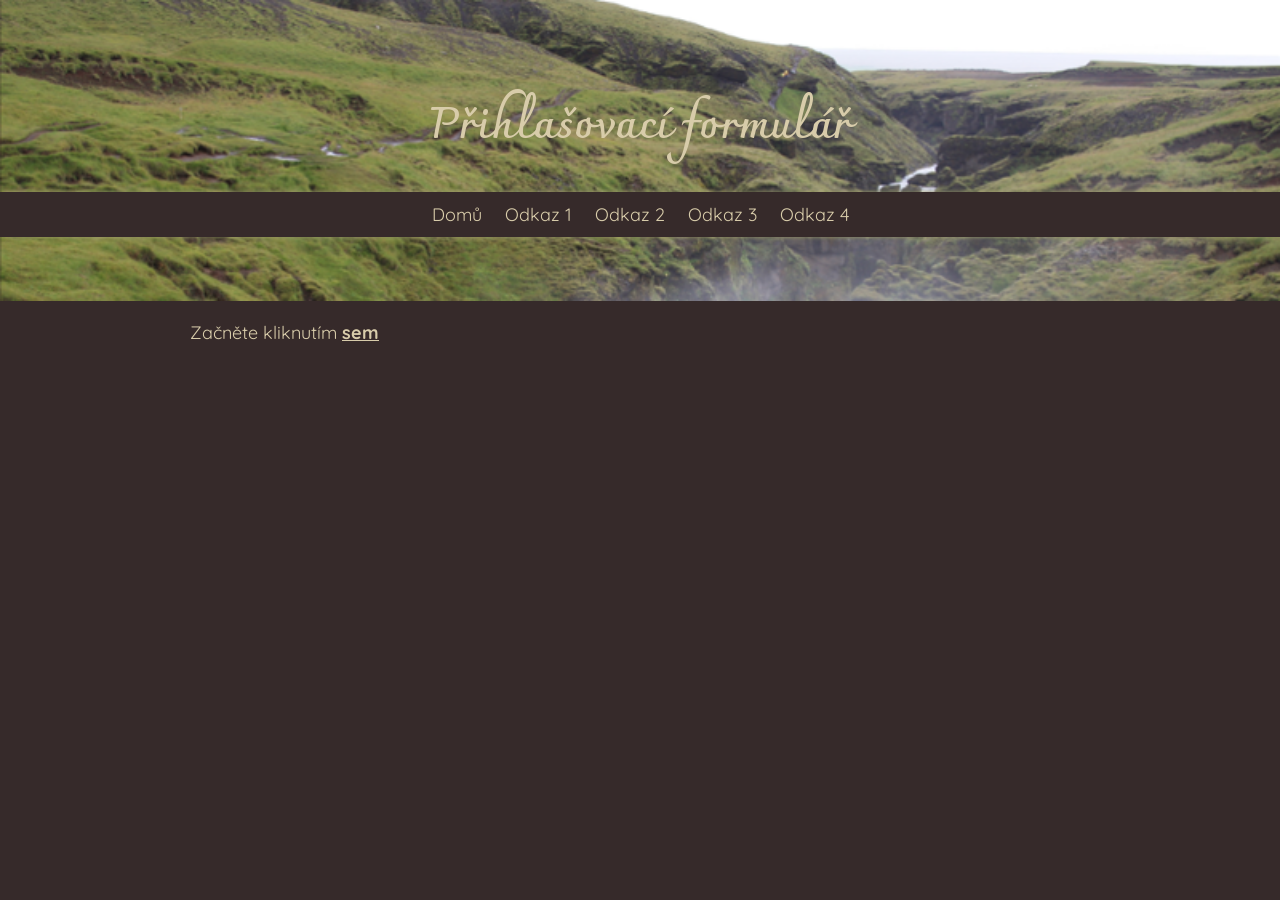
<file: src/main/resources/templates/index.html>
<!DOCTYPE html>
<html lang="cs"
      xmlns="http://www.w3.org/1999/xhtml"
      xmlns:th="http://www.thymeleaf.org">
<head>
    <meta charset="UTF-8">
    <meta name="viewport" content="width=device-width, initial-scale=1.0">
    <meta http-equiv="X-UA-Compatible" content="ie=edge">
    <title>Úkol03 - pexeso</title>
    <link href="https://fonts.googleapis.com/css?family=Charmonman|Quicksand" rel="stylesheet">
    <link rel="stylesheet" href="../static/css/styly.css"
          th:href="${'css/styly.css'}"/>
    <link rel="icon" href="../static/images/favicon.png"
          th:href="${'images/favicon.png'}"/>
</head>
<body>

    <header>
        <h1>
            Přihlašovací formulář
        </h1>
        <ul>
            <li><a href="/">Domů</a></li>
            <li><a href="">Odkaz 1</a></li>
            <li><a href="">Odkaz 2</a></li>
            <li><a href="">Odkaz 3</a></li>
            <li><a href="">Odkaz 4</a></li>
        </ul>
    </header>

    <main>

        <p>
            Začněte kliknutím
            <a href="prihlaseni">sem</a>
        </p>



    </main>
    <footer>

    </footer>

</body>
</html>
</file>
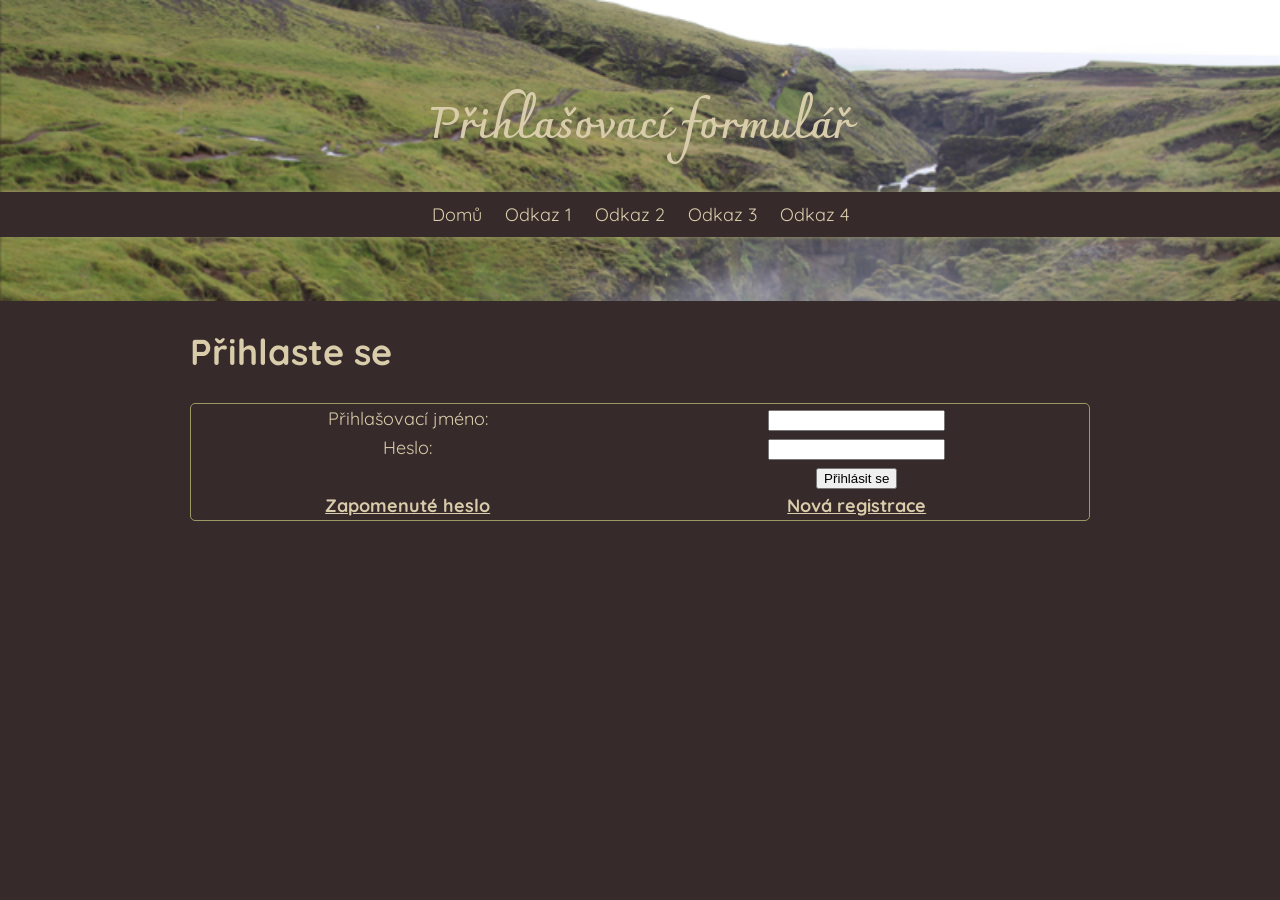
<file: src/main/resources/templates/prihlaseni.html>
<!DOCTYPE html>
<html lang="cs"
      xmlns="http://www.w3.org/1999/xhtml"
      xmlns:th="http://www.thymeleaf.org">
<head>
    <meta charset="UTF-8">
    <meta name="viewport" content="width=device-width, initial-scale=1.0">
    <meta http-equiv="X-UA-Compatible" content="ie=edge">
    <title>Úkol03 - pexeso</title>
    <link href="https://fonts.googleapis.com/css?family=Charmonman|Quicksand" rel="stylesheet">
    <link rel="stylesheet" href="../static/css/styly.css"
          th:href="${'css/styly.css'}"/>
    <link rel="icon" href="../static/images/favicon.png"
          th:href="${'images/favicon.png'}"/>
</head>
<body>

    <header>
        <h1>
            Přihlašovací formulář
        </h1>
        <ul>
            <li><a href="/">Domů</a></li>
            <li><a href="">Odkaz 1</a></li>
            <li><a href="">Odkaz 2</a></li>
            <li><a href="">Odkaz 3</a></li>
            <li><a href="">Odkaz 4</a></li>
        </ul>
    </header>

    <main>

        <h1>Přihlaste se</h1>



        <form method="post">
            <table>
                <tr>
                    <td>
                        <label for="jmeno">Přihlašovací jméno:</label>
                    </td>
                    <td>
                        <input id="jmeno"   name="email"
                               value="" th:value="${uzivatel}">

                    </td>
                </tr>
                <tr>
                    <td>
                        <label for="hes">Heslo:</label>
                    </td>
                    <td>
                        <input id="hes" name="heslo" type="password"
                               value="">

                    </td>
                </tr>
                <tr>
                    <td>
                        &nbsp;
                    </td>
                    <td>
                        <input type="submit" value="Přihlásit se">
                    </td>
                </tr>
                <tr>
                    <td>
                        <a href="zapomenute-heslo">Zapomenuté heslo</a>
                    </td>
                    <td>
                        <a href="registrace">Nová registrace</a>
                    </td>
                </tr>
            </table>
        </form>



    </main>
    <footer>

    </footer>

</body>
</html>
</file>
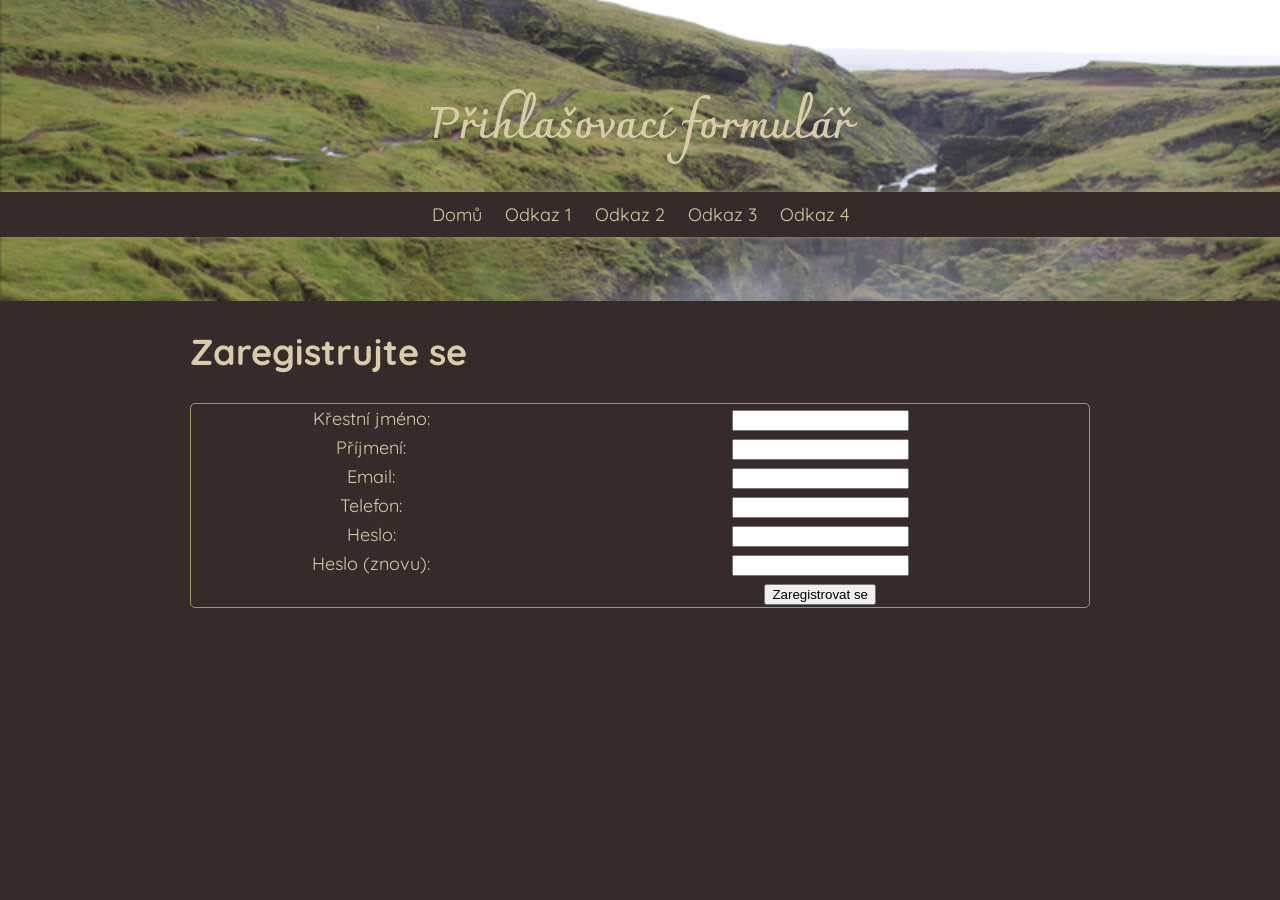
<file: src/main/resources/templates/registrace.html>
<!DOCTYPE html>
<html lang="cs"
      xmlns="http://www.w3.org/1999/xhtml"
      xmlns:th="http://www.thymeleaf.org">
<head>
    <meta charset="UTF-8">
    <meta name="viewport" content="width=device-width, initial-scale=1.0">
    <meta http-equiv="X-UA-Compatible" content="ie=edge">
    <title>Úkol03 - pexeso</title>
    <link href="https://fonts.googleapis.com/css?family=Charmonman|Quicksand" rel="stylesheet">
    <link rel="stylesheet" href="../static/css/styly.css"
          th:href="${'css/styly.css'}"/>
    <link rel="icon" href="../static/images/favicon.png"
          th:href="${'images/favicon.png'}"/>
</head>
<body>

    <header>
        <h1>
            Přihlašovací formulář
        </h1>
        <ul>
            <li><a href="/">Domů</a></li>
            <li><a href="">Odkaz 1</a></li>
            <li><a href="">Odkaz 2</a></li>
            <li><a href="">Odkaz 3</a></li>
            <li><a href="">Odkaz 4</a></li>
        </ul>
    </header>

    <main>

        <h1>Zaregistrujte se</h1>
        

        <form method="post">
            <table>
                <tr>
                    <td>
                        <label for="jm">Křestní jméno:</label>
                    </td>
                    <td>
                        <input id="jm" name="krestniJmeno"
                               value="">

                    </td>
                </tr>
                <tr>
                    <td>
                        <label for="prijm">Příjmení:</label>
                    </td>
                    <td>
                        <input id="prijm" name="prijmeni"
                               value="">

                    </td>
                </tr>
                <tr>
                    <td>
                        <label for="em">Email:</label>
                    </td>
                    <td>
                        <input id="em" name="email"
                               value="">

                    </td>
                </tr>
                <tr>
                    <td>
                        <label for="tel">Telefon:</label>
                    </td>
                    <td>
                        <input id="tel" name="telefon"
                               value="">

                    </td>
                </tr>
                <tr>
                    <td>
                        <label for="hes">Heslo:</label>
                    </td>
                    <td>
                        <input id="hes" name="heslo" type="password"
                               value="">

                    </td>
                </tr>
                <tr>
                    <td>
                        <label for="hes2">Heslo (znovu):</label>
                    </td>
                    <td>
                        <input id="hes2" name="heslo2" type="password"
                               value="">

                    </td>
                </tr>
                <tr>
                    <td>
                        &nbsp;
                    </td>
                    <td>
                        <input type="submit" value="Zaregistrovat se">
                    </td>
                </tr>
            </table>
        </form>



    </main>
    <footer>

    </footer>

</body>
</html>
</file>
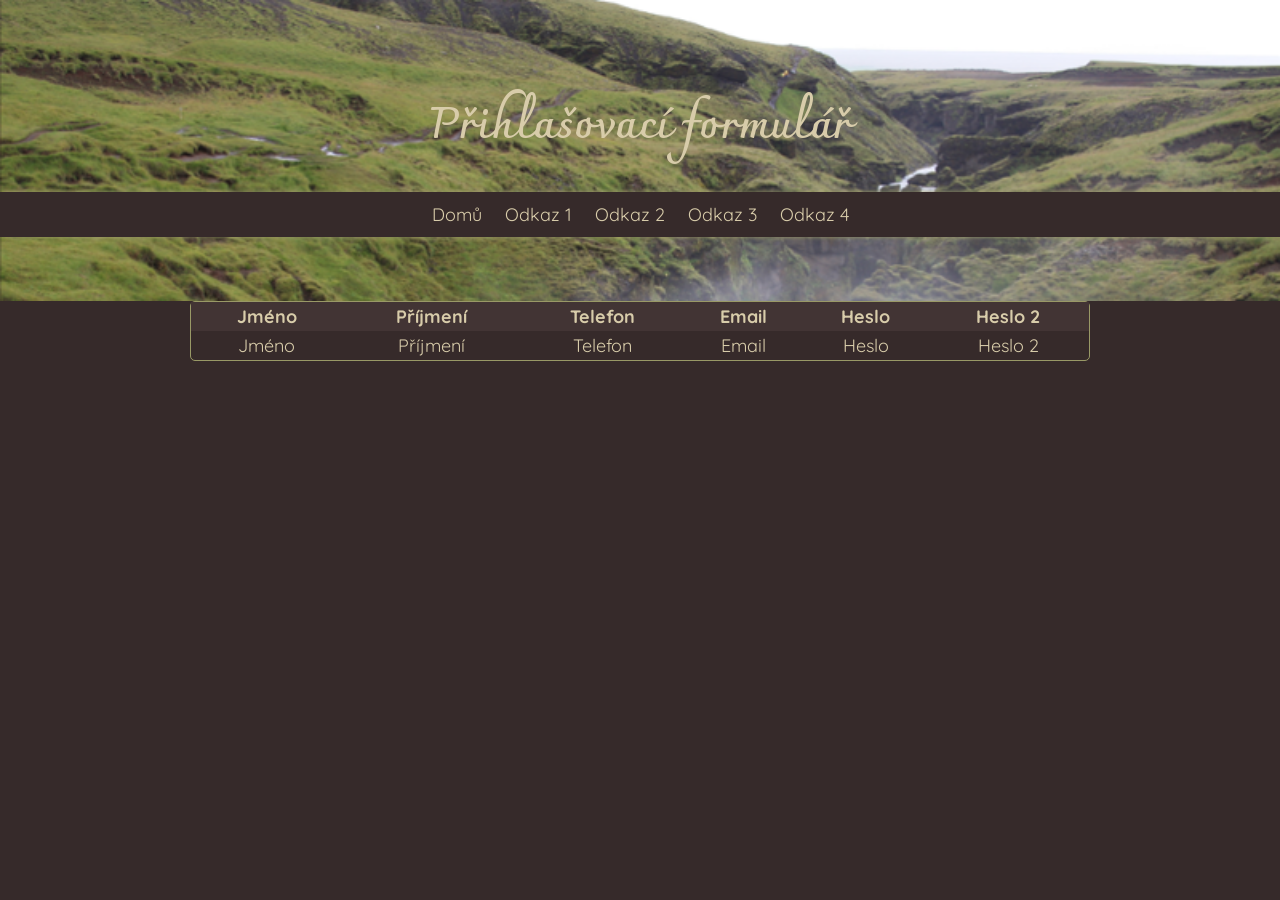
<file: src/main/resources/templates/vsichni.html>
<!DOCTYPE html>
<html lang="cs"
      xmlns="http://www.w3.org/1999/xhtml"
      xmlns:th="http://www.thymeleaf.org">
<head>
    <meta charset="UTF-8">
    <meta name="viewport" content="width=device-width, initial-scale=1.0">
    <meta http-equiv="X-UA-Compatible" content="ie=edge">
    <title>Úkol03 - pexeso</title>
    <link href="https://fonts.googleapis.com/css?family=Charmonman|Quicksand" rel="stylesheet">
    <link rel="stylesheet" href="../static/css/styly.css"
          th:href="${'css/styly.css'}"/>
    <link rel="icon" href="../static/images/favicon.png"
          th:href="${'images/favicon.png'}"/>
</head>
<body>

    <header>
        <h1>
            Přihlašovací formulář
        </h1>
        <ul>
            <li><a href="/">Domů</a></li>
            <li><a href="">Odkaz 1</a></li>
            <li><a href="">Odkaz 2</a></li>
            <li><a href="">Odkaz 3</a></li>
            <li><a href="">Odkaz 4</a></li>
        </ul>
    </header>

    <main>

        <table>
            <tr>
                <th>Jméno</th>
                <th>Příjmení</th>
                <th>Telefon</th>
                <th>Email</th>
                <th>Heslo</th>
                <th>Heslo 2</th>
            </tr>
            <tr th:each="uzivatel : ${seznamVsech}">
                <td th:text="${uzivatel.krestniJmeno}">Jméno</td>
                <td th:text="${uzivatel.prijmeni}">Příjmení</td>
                <td th:text="${uzivatel.telefon}">Telefon</td>
                <td th:text="${uzivatel.email}">Email</td>
                <td th:text="${uzivatel.heslo}">Heslo</td>
                <td th:text="${uzivatel.heslo2}">Heslo 2</td>
            </tr>
        </table>



    </main>
    <footer>

    </footer>

</body>
</html>
</file>
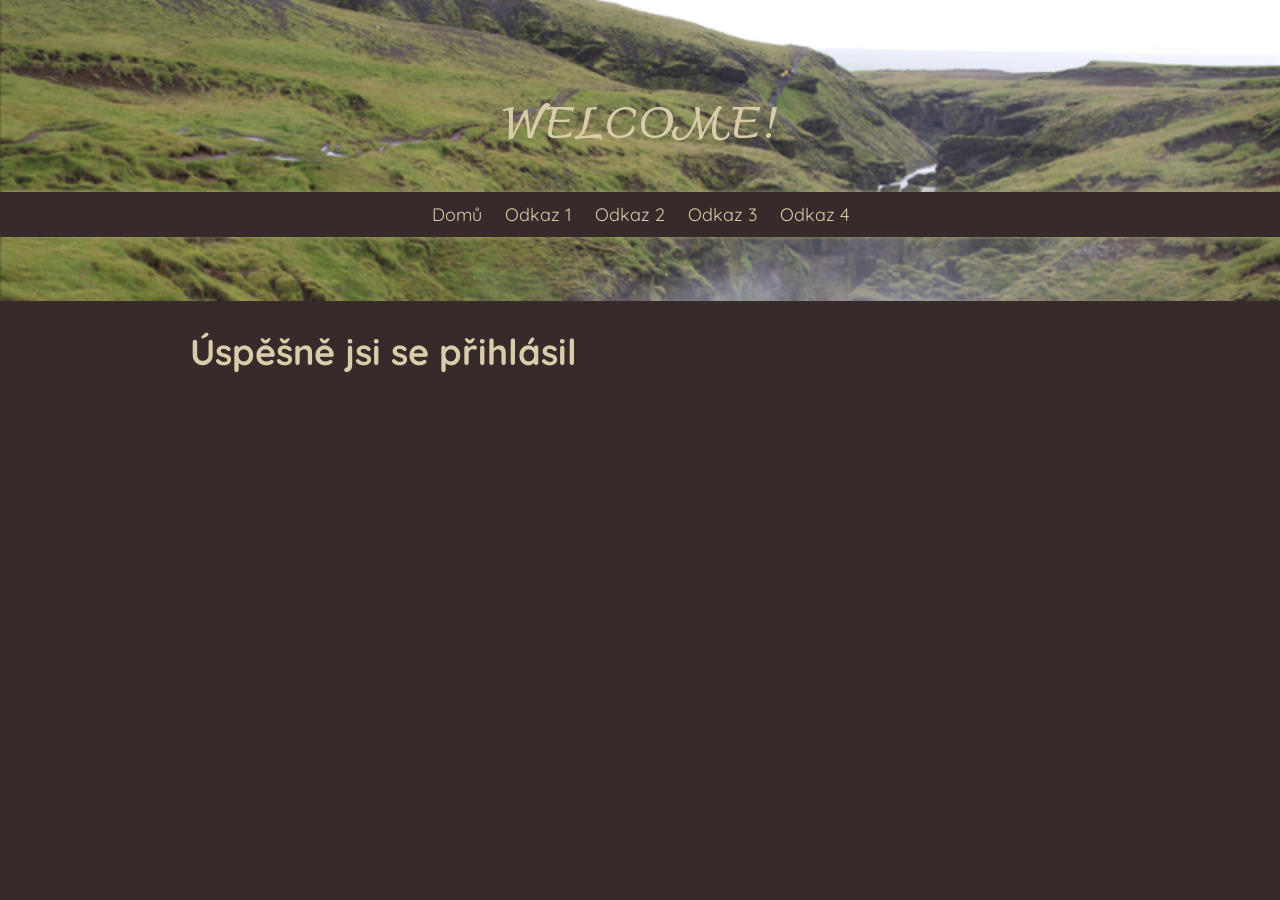
<file: src/main/resources/templates/welcome.html>
<!DOCTYPE html>
<html lang="cs"
      xmlns="http://www.w3.org/1999/xhtml"
      xmlns:th="http://www.thymeleaf.org">
<head>
    <meta charset="UTF-8">
    <meta name="viewport" content="width=device-width, initial-scale=1.0">
    <meta http-equiv="X-UA-Compatible" content="ie=edge">
    <title>Úkol03 - pexeso</title>
    <link href="https://fonts.googleapis.com/css?family=Charmonman|Quicksand" rel="stylesheet">
    <link rel="stylesheet" href="../static/css/styly.css"
          th:href="${'css/styly.css'}"/>
    <link rel="icon" href="../static/images/favicon.png"
          th:href="${'images/favicon.png'}"/>
</head>
<body>

    <header>
        <h1>
            WELCOME!
        </h1>
        <ul>
            <li><a href="/">Domů</a></li>
            <li><a href="">Odkaz 1</a></li>
            <li><a href="">Odkaz 2</a></li>
            <li><a href="">Odkaz 3</a></li>
            <li><a href="">Odkaz 4</a></li>
        </ul>
    </header>

    <main>

        <h1>Úspěšně jsi se přihlásil</h1>
          <!--<table>-->
              <!--<td th:text="${uzivatel.email}">Přihlaš jméno</td>-->
              <!---->
          <!--</table>-->





    </main>
    <footer>

    </footer>

</body>
</html>
</file>
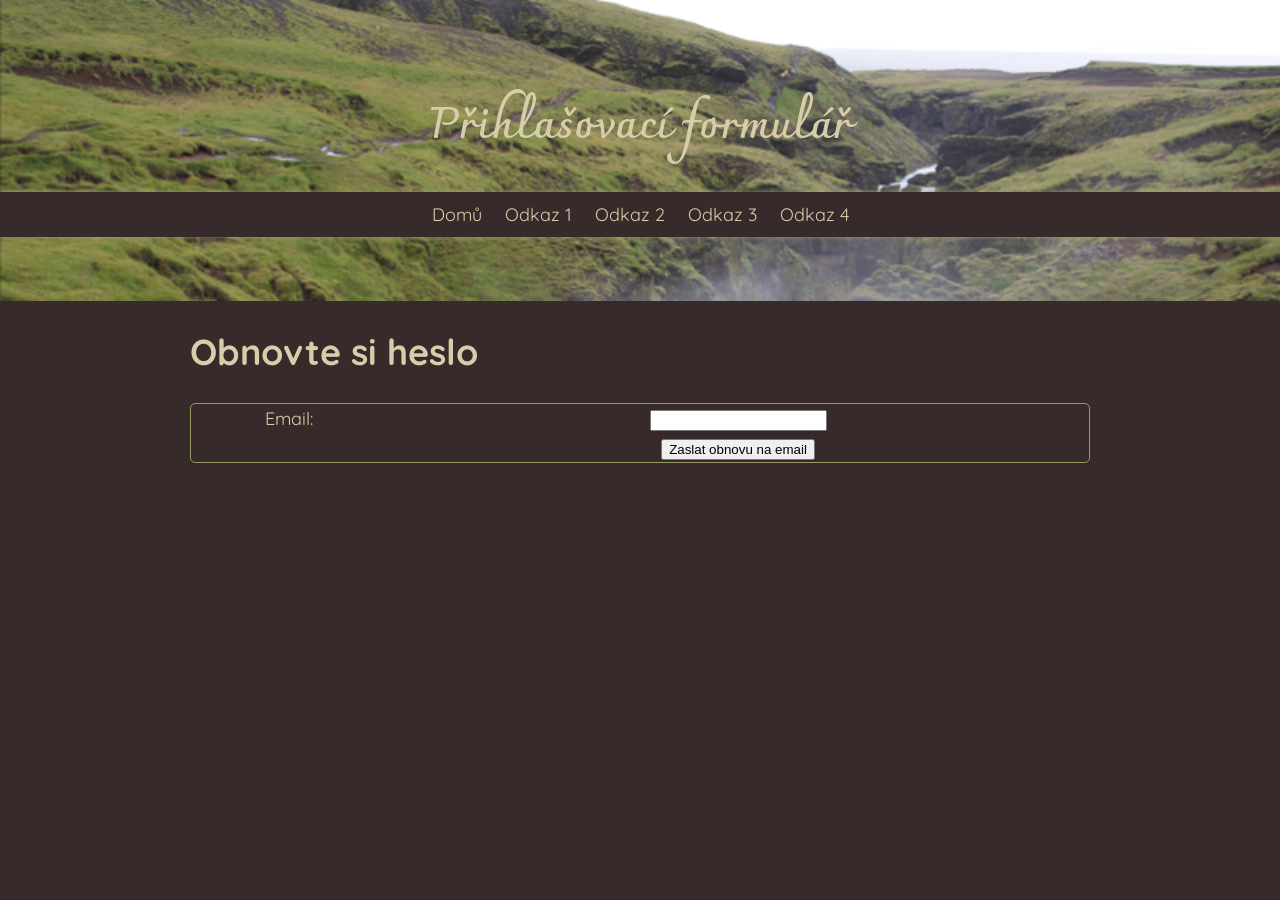
<file: src/main/resources/templates/zapomenute-heslo.html>
<!DOCTYPE html>
<html lang="cs"
      xmlns="http://www.w3.org/1999/xhtml"
      xmlns:th="http://www.thymeleaf.org">
<head>
    <meta charset="UTF-8">
    <meta name="viewport" content="width=device-width, initial-scale=1.0">
    <meta http-equiv="X-UA-Compatible" content="ie=edge">
    <title>Úkol03 - pexeso</title>
    <link href="https://fonts.googleapis.com/css?family=Charmonman|Quicksand" rel="stylesheet">
    <link rel="stylesheet" href="../static/css/styly.css"
          th:href="${'css/styly.css'}"/>
    <link rel="icon" href="../static/images/favicon.png"
          th:href="${'images/favicon.png'}"/>
</head>
<body>

    <header>
        <h1>
            Přihlašovací formulář
        </h1>
        <ul>
            <li><a href="/">Domů</a></li>
            <li><a href="">Odkaz 1</a></li>
            <li><a href="">Odkaz 2</a></li>
            <li><a href="">Odkaz 3</a></li>
            <li><a href="">Odkaz 4</a></li>
        </ul>
    </header>

    <main>

        <h1>Obnovte si heslo</h1>

        <form method="post">
            <table>
                <tr>
                    <td>
                        <label for="em">Email:</label>
                    </td>
                    <td>
                        <input id="em" name="email"
                               value="">

                    </td>
                </tr>
                <tr>
                    <td>
                        &nbsp;
                    </td>
                    <td>
                        <input type="submit" value="Zaslat obnovu na email">
                    </td>
                </tr>
            </table>
        </form>



    </main>
    <footer>

    </footer>

</body>
</html>
</file>
